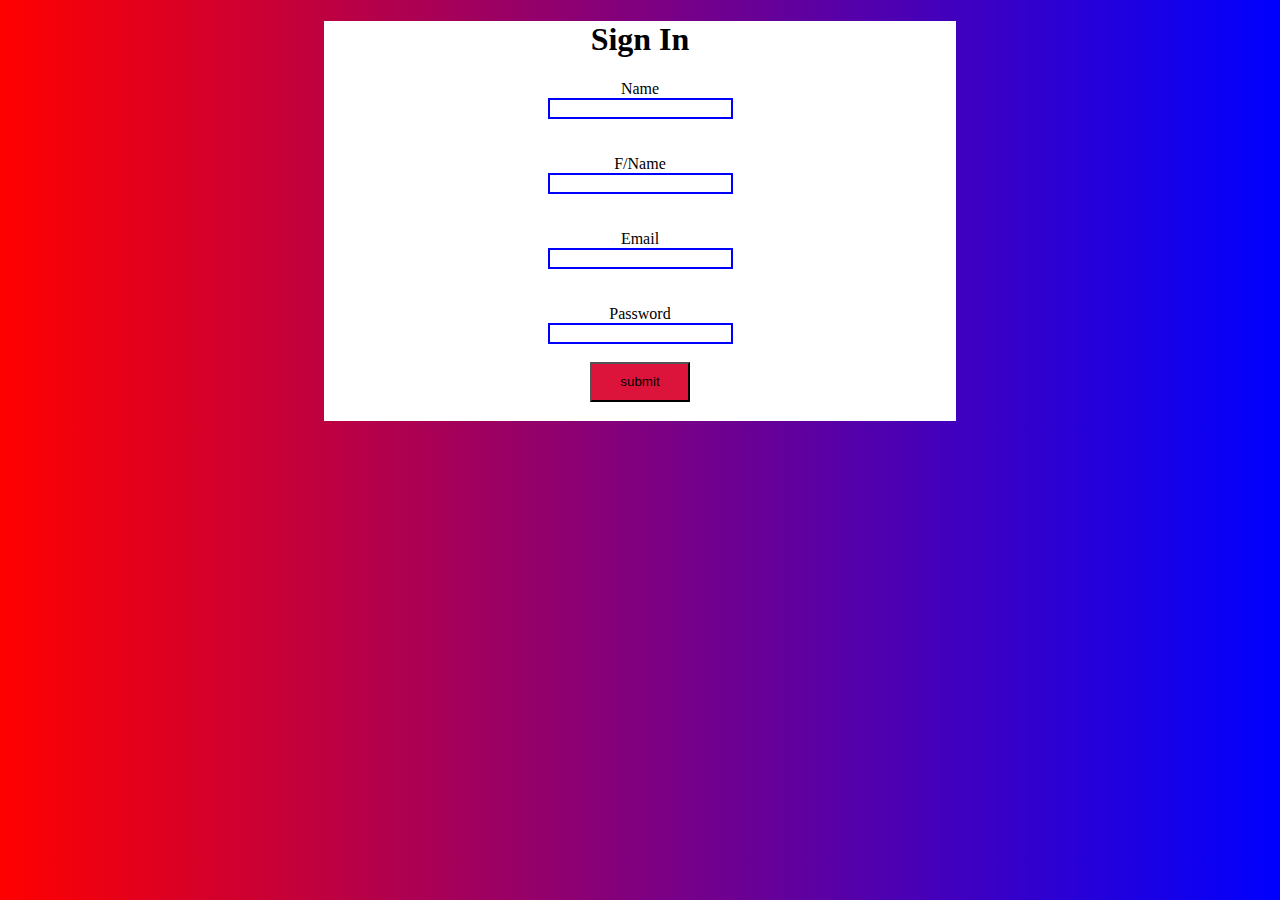
<file: index.html>
<!DOCTYPE html>
<html lang="en">
<head>
    <meta charset="UTF-8">
    <meta http-equiv="X-UA-Compatible" content="IE=edge">
    <meta name="viewport" content="width=device-width, initial-scale=1.0">
    <title>Document</title>
    <!-- <link rel="stylesheet" href="https://maxcdn.bootstrapcdn.com/bootstrap/4.0.0/css/bootstrap.min.css"> -->

    <script src="https://cdnjs.cloudflare.com/ajax/libs/popper.js/1.12.9/umd/popper.min.js"></script>
    <script src="https://maxcdn.bootstrapcdn.com/bootstrap/4.0.0/js/bootstrap.min.js"></script>
    <script src="https://ajax.googleapis.com/ajax/libs/jquery/3.3.1/jquery.min.js"></script>
    <link rel="stylesheet" href="style.css">
    <script src="app.js"></script>
</head>
<body>
    <center>
    <div id="main">
    <div>
        <h1>Sign In</h1>
        
        <form action="text.html" onsubmit="return validform()" method="POST" name="myForm">
        <label for="Name">Name</label>
        <br>
        <input type="text" name="lname" id="name">
 <br><br><br>       
        <label for="F/Name">F/Name</label>
        <br>
  <input type="text" name="fname" id="fname">
 <br><br><br> 
        <label for="Email">Email</label>
        <br>
    <input type="email" name="email"  id="emailids">
 <br><br><br>   
<label for="password">Password</label>
<br>
    <input type="password" name="password"  id="pass" minlength="8">
    <br>
    <br>
    <button type="submit" value="submit" onclick="validform()">submit</button>
</form>
    </div>
    
    </div>
</center> 

</body>
</html>
</file>
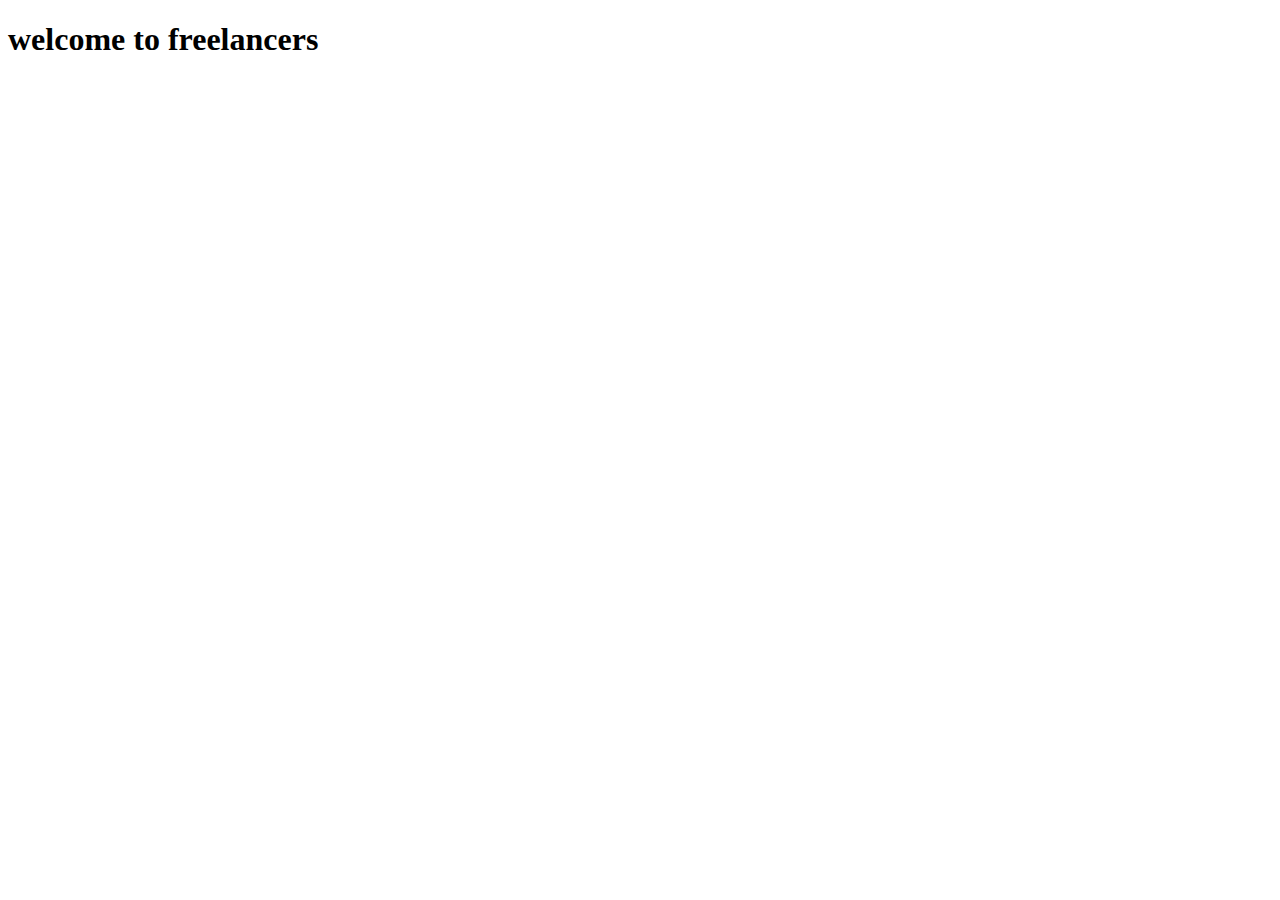
<file: text.html>
<!DOCTYPE html>
<html lang="en">
<head>
    <meta charset="UTF-8">
    <meta http-equiv="X-UA-Compatible" content="IE=edge">
    <meta name="viewport" content="width=device-width, initial-scale=1.0">
    <title>Document</title>
</head>
<body>
    <h1>welcome to freelancers</h1>
</body>
</html>
</file>
<file: style.css>
@media screen and  (min-width: 200px){
#main
 {
width: 250px;  
} 
}
body{
    background-image: linear-gradient(to left, blue,red);
  justify-content: center;
} 
#main{ 
    
    background-color: white;
    width: 50%;
    height: 400px;
    text-align:center ;
 }
input{
    border: 2px solid blue;
    justify-items:center ;
}
button{
  background-color: crimson;
    width: 100px;
    height: 40px;
}
</file>
